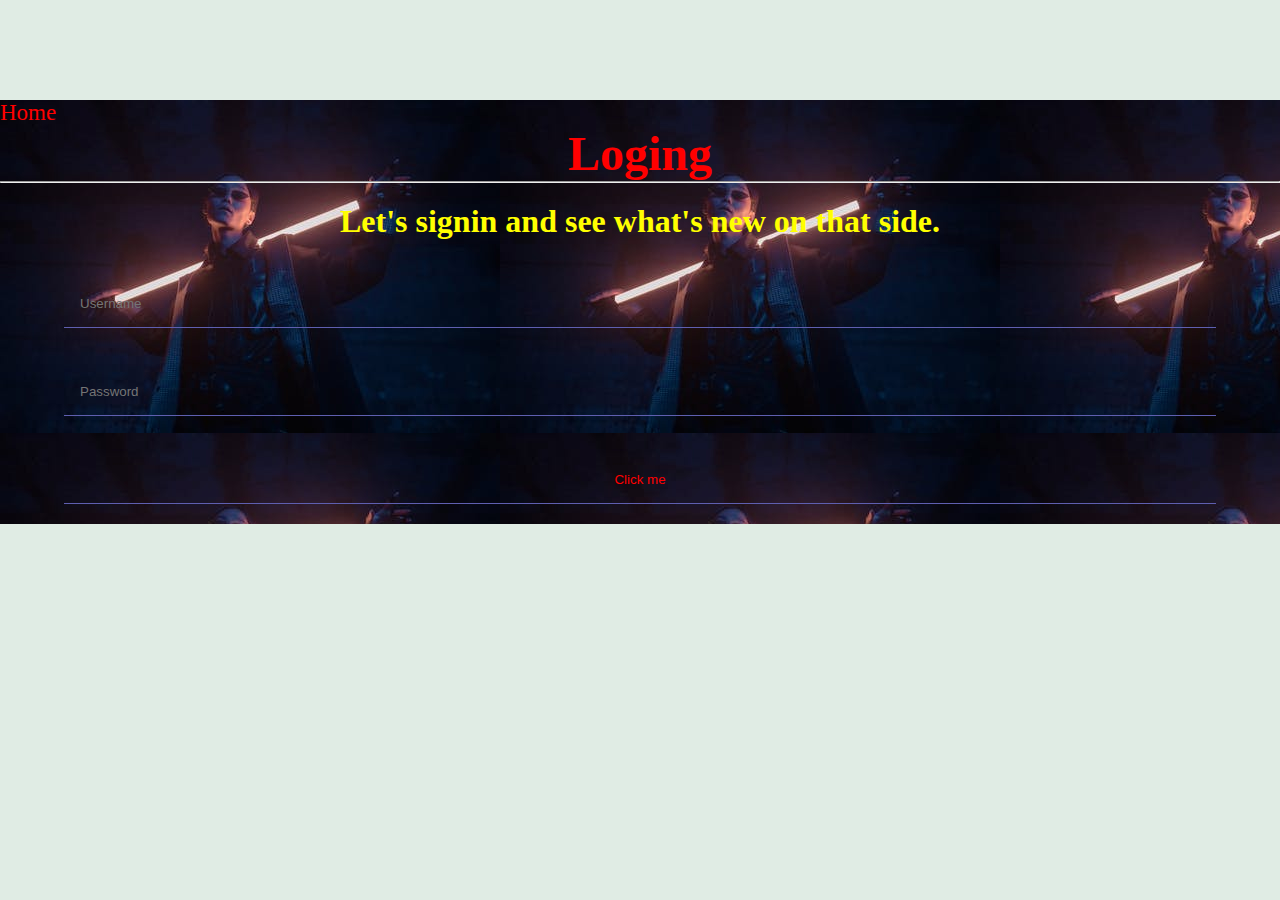
<file: account.html>
<!DOCTYPE html>
<html lang="en">
<head>
    <meta charset="UTF-8">
    <meta name="viewport" content="width=device-width, initial-scale=1.0">
    <title></title>
<style>
*{
    padding:0;
    margin:0;
    box-sizing:border-box;
}
body{
    background-color:#e0ece4;
}
header{
    height:100%;
    width:100%;
    background-image:url('account.jpeg');
    background-repeat:no-repeat:
    display:;
    justify-content-center;
    align-items:center;
    user-select:none;
    margin-top:100px;
}
.main-header{
    text-align:center;
    transition:0.5s;
}
.main-header h1{
    font-size:3rem;
    color:red;
}
.mian-header hr{
    width:50%;
    margin:auto;
    padding:5px;
    background:#E1F06C;
    border:none;
}
.main-header h3{
    font-size:2rem;
    margin:20px;
    color:yellow;
}
.main-header input{
    width:90%;
    padding:1rem;
    margin:20px 0px;
    border:none;
    border-bottom:1px solid #5F5FB0;
    background:transparent;
    outline:none;
    color:red;
}
.main-header button{
    padding:1rem 3rem;
    font-size:1.2rem;
    background:pink;
    color:indigo;
    border:none;
    border-radius:25px;
}
.main-header button:hover{
    background-color:black;
}
a{
    color:red;
    font-size:23px;
    text-decoration:none;
}
</style>
</head>

<body>
<header>
<a href="index.html">Home</a>
<div class="main-header">
<h1>Loging</h1>
<hr/>
<form name="login">
<h3>Let's signin and see what's  new on that side.</h3>
<p><input type="text" placeholder="Username" name="userid"></p>
<p><input type="password" placeholder="Password" name="password"></p>
<p><input type="button" onclick="check(this.form)" value="Click me"/>
</form>
</div>
</header>
<script language="javascript">
    function check(form){
        if(form.userid.value=="mohan" && form.password.value=="mishra")
        {
            window.open('index.html')
        }
        else{
            alert("Something is wrong! Try again")
        }
    }
</script>
</body>
</html>
</file>
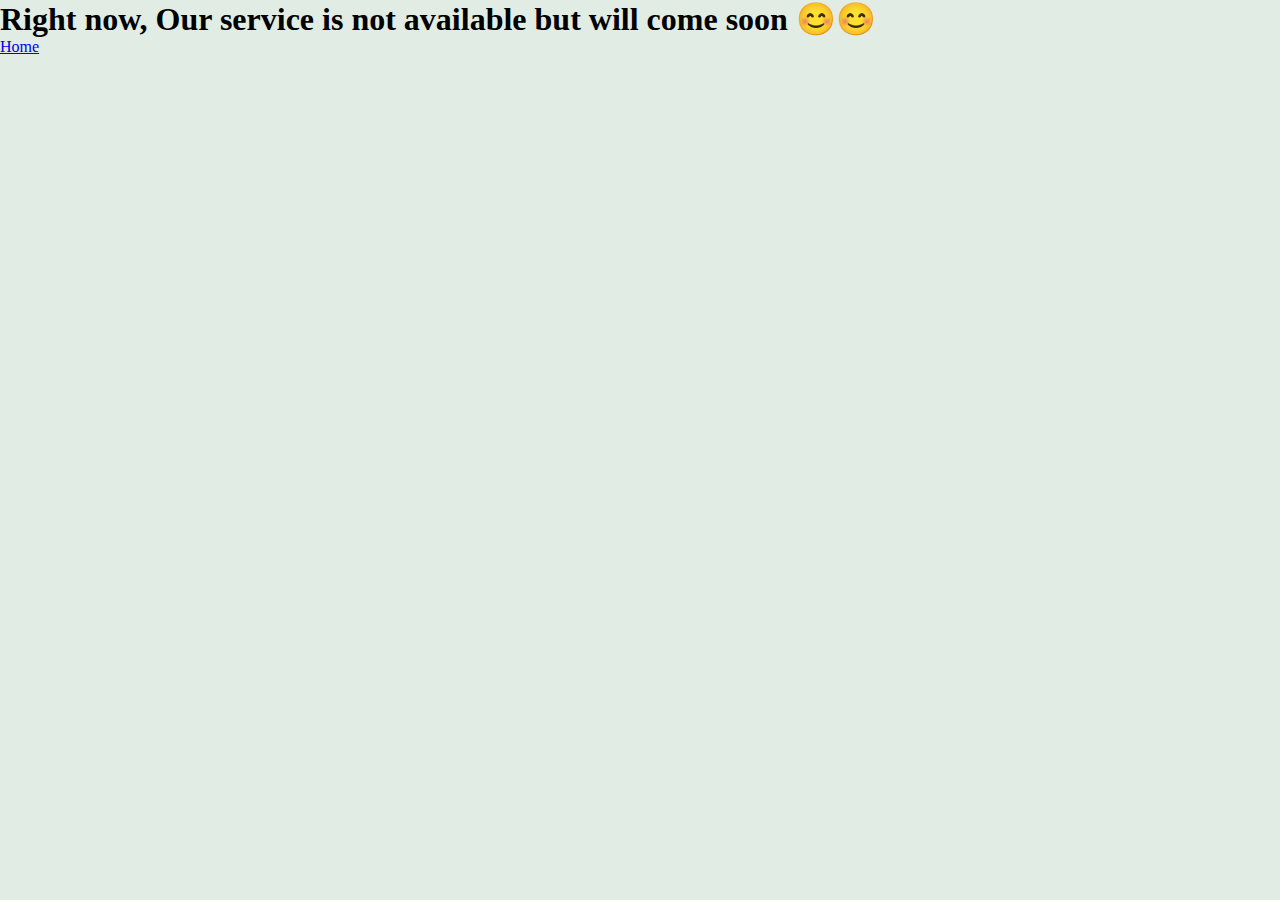
<file: contact.html>
<!DOCTYPE html>
<html lang="en">
<head>
    <meta charset="UTF-8">
    <meta name="viewport" content="width=device-width, initial-scale=1.0">
    <title></title>
<style>
*{
    padding:0;
    margin:0;
    box-sizing:border-box;
}
body{
    background-color:#e0ece4;
}
</style>
</head>
<body>
<h1>Right now, Our service is not available but will come soon 😊😊</h1>
    <a href="index.html">Home</a>
</body>
<html>
</file>
